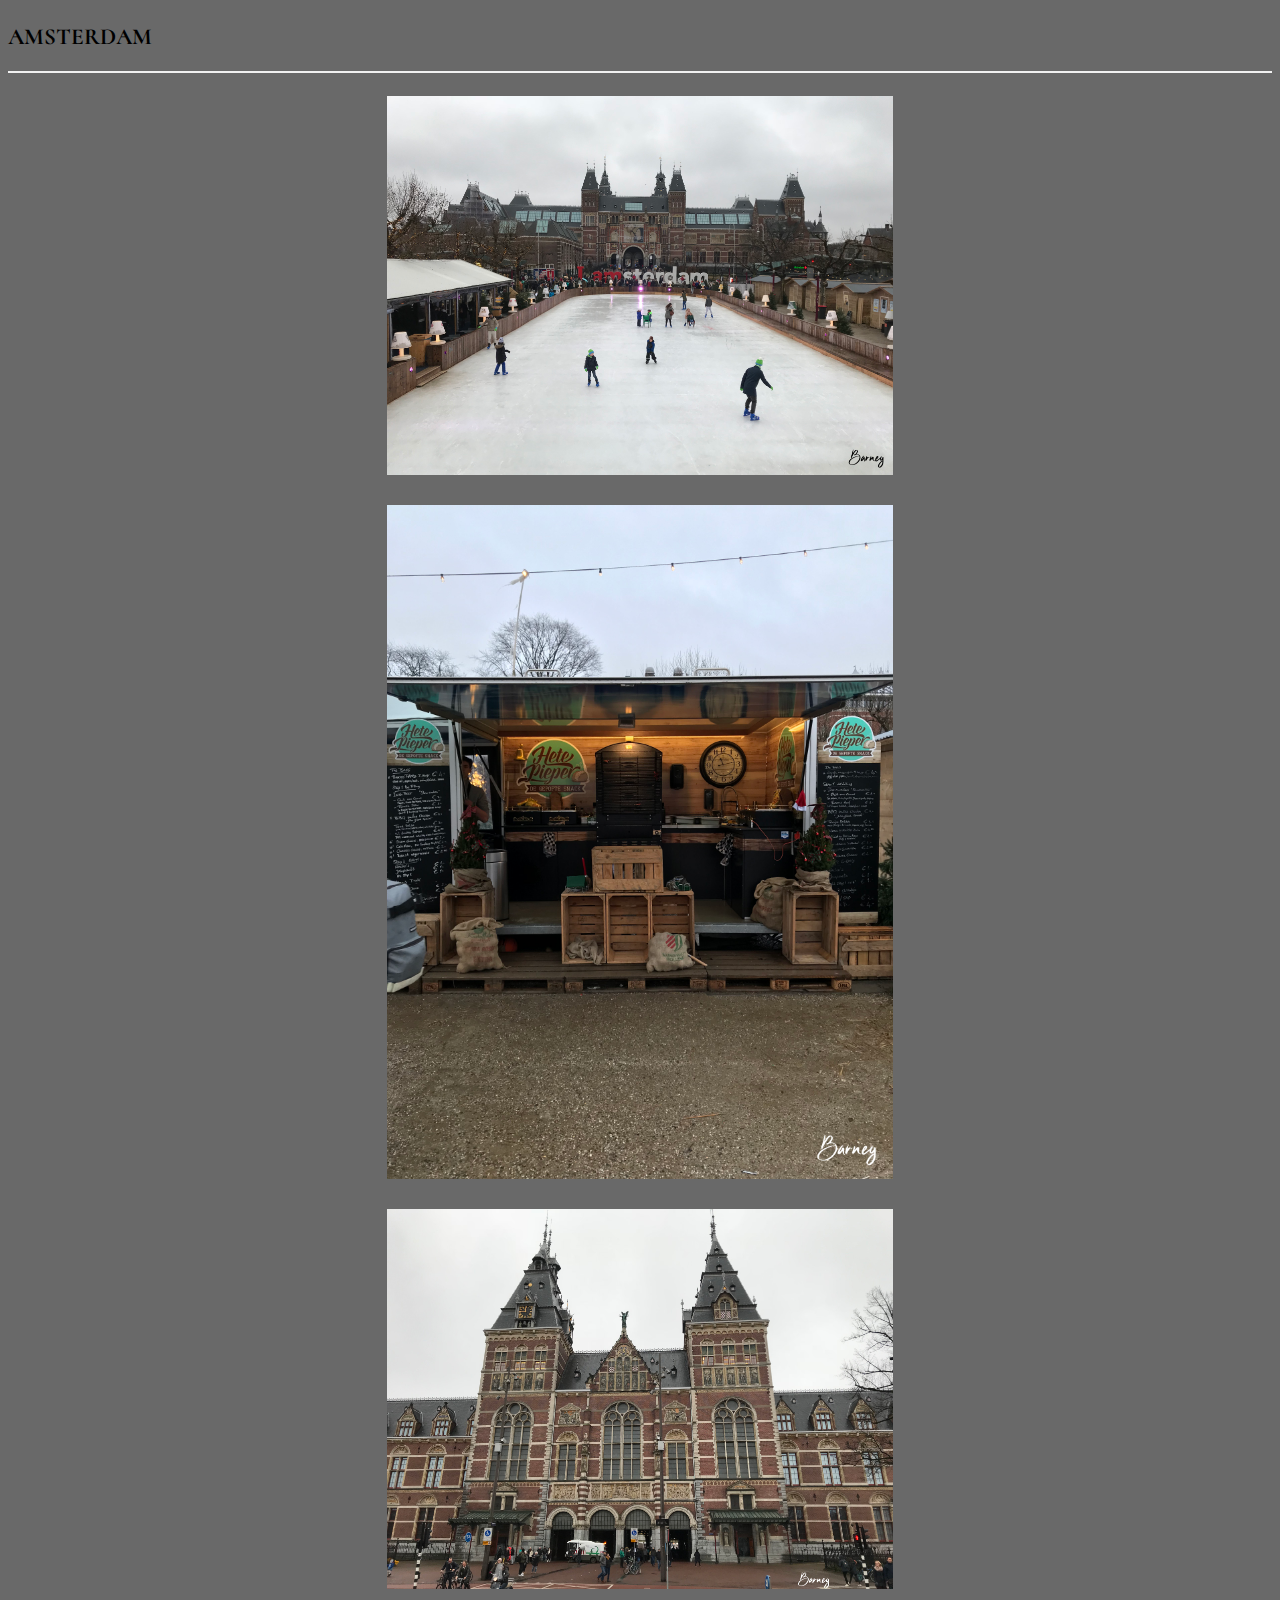
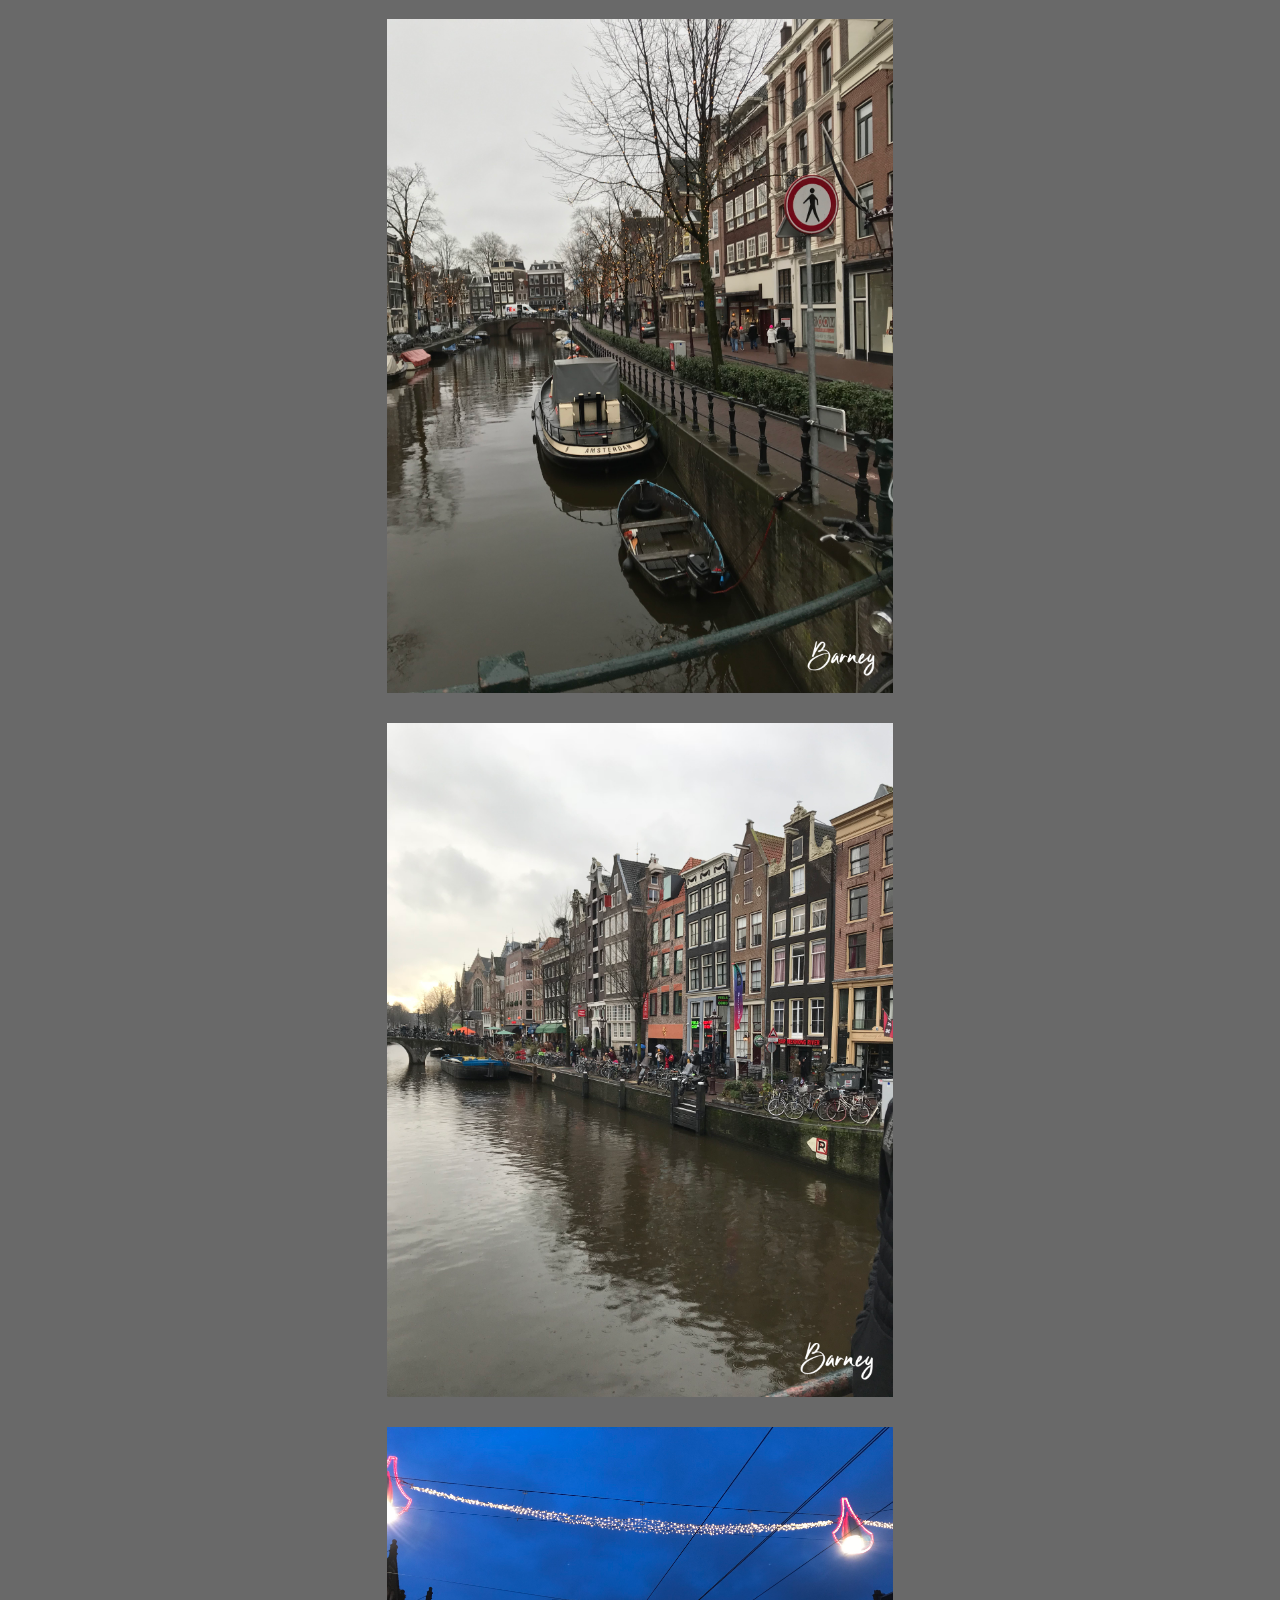
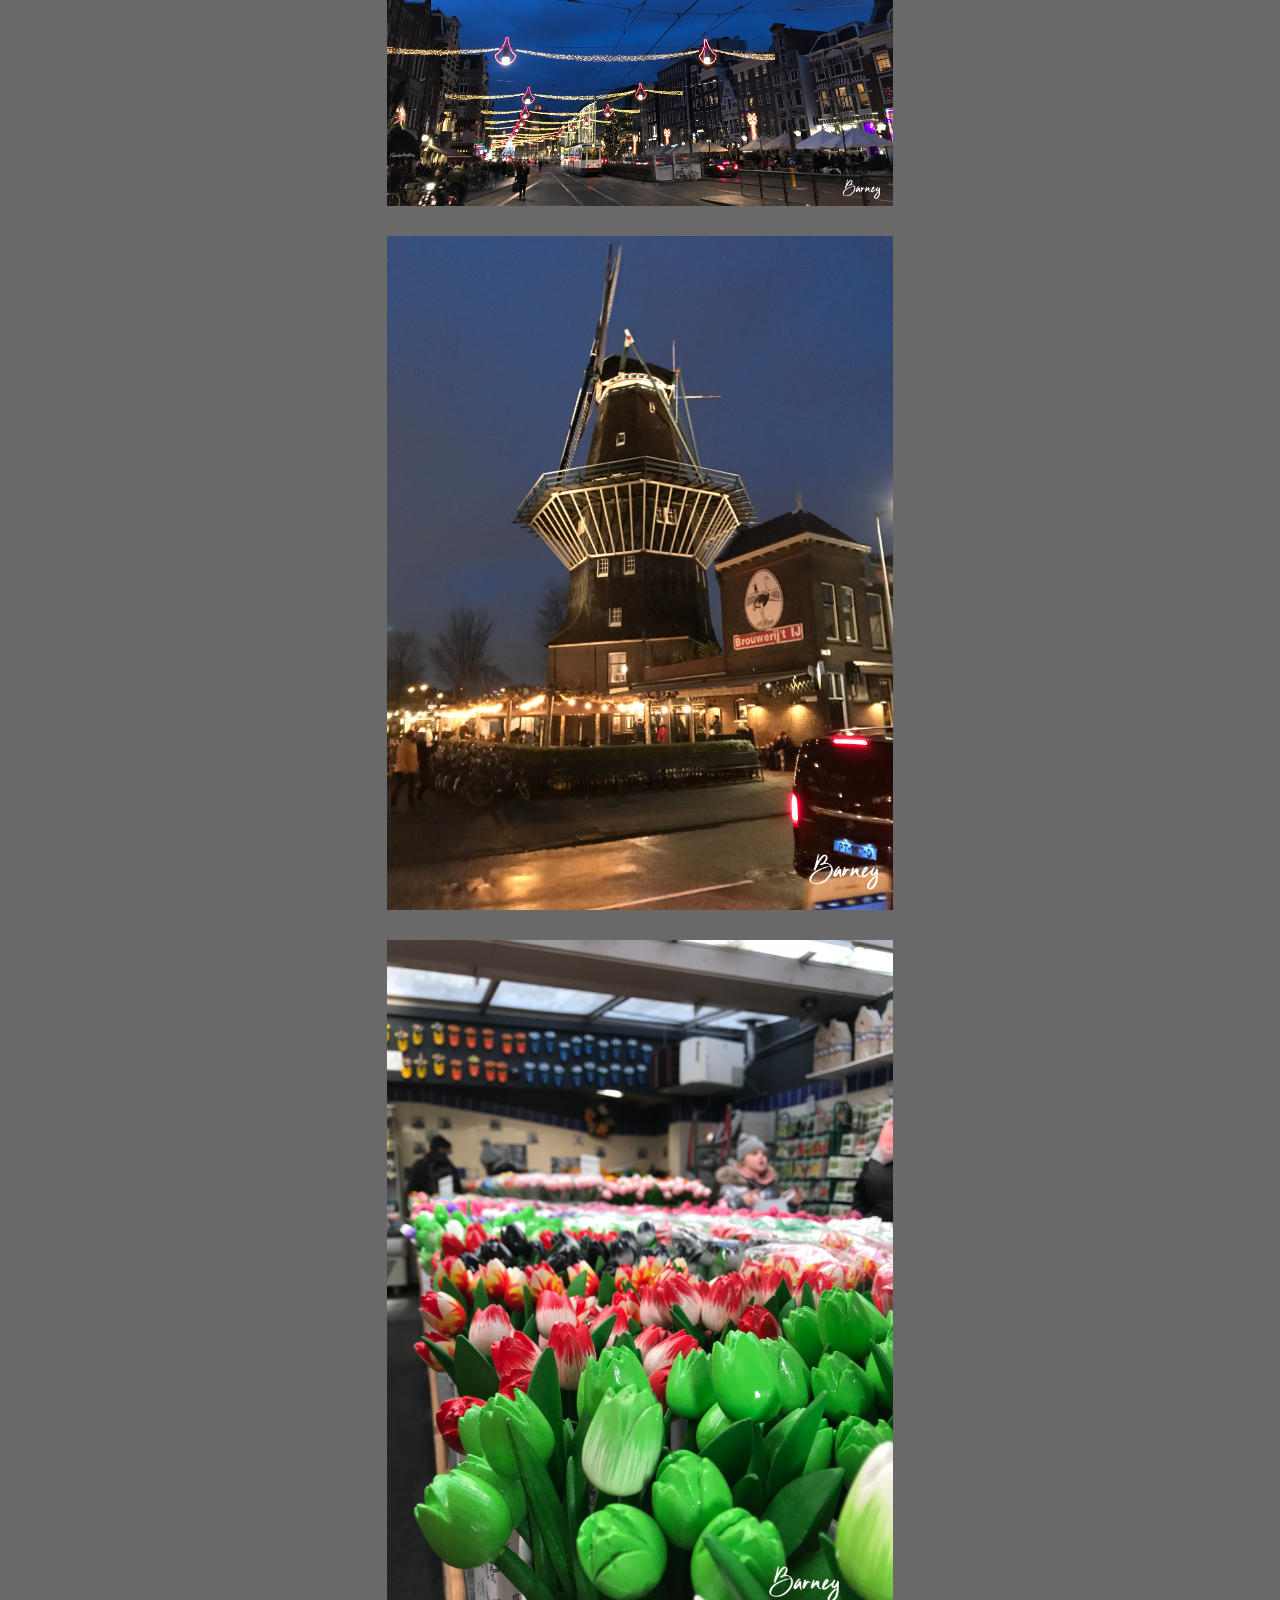
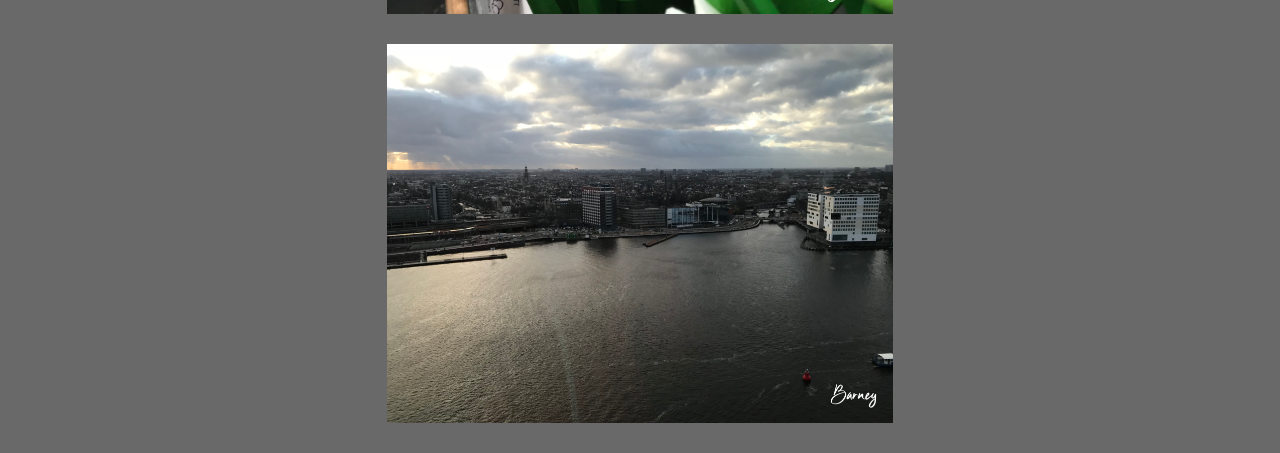
<file: Amsterdam.html>
<!DOCTYPE html>
<html>
<head>
	<title>Amsterdam</title>
	<link href="https://fonts.googleapis.com/css?family=Cormorant|Space+Mono&display=swap" rel="stylesheet">
	<link rel="stylesheet" type="text/css" href="photos.css">
</head>
<body>

<p>Amsterdam</p>

	<img src="./foto/amsterdam/amsterdam_001.JPG">
	<img src="./foto/amsterdam/amsterdam_002.JPG">
	<img src="./foto/amsterdam/amsterdam_003.JPG">


	<img src="./foto/amsterdam/amsterdam_004.JPG">
	<img src="./foto/amsterdam/amsterdam_005.JPG">
	<img src="./foto/amsterdam/amsterdam_006.JPG">


	<img src="./foto/amsterdam/amsterdam_007.JPG">
	<img src="./foto/amsterdam/amsterdam_008.JPG">
	<img src="./foto/amsterdam/amsterdam_009.JPG">

</body>
</html>
</file>
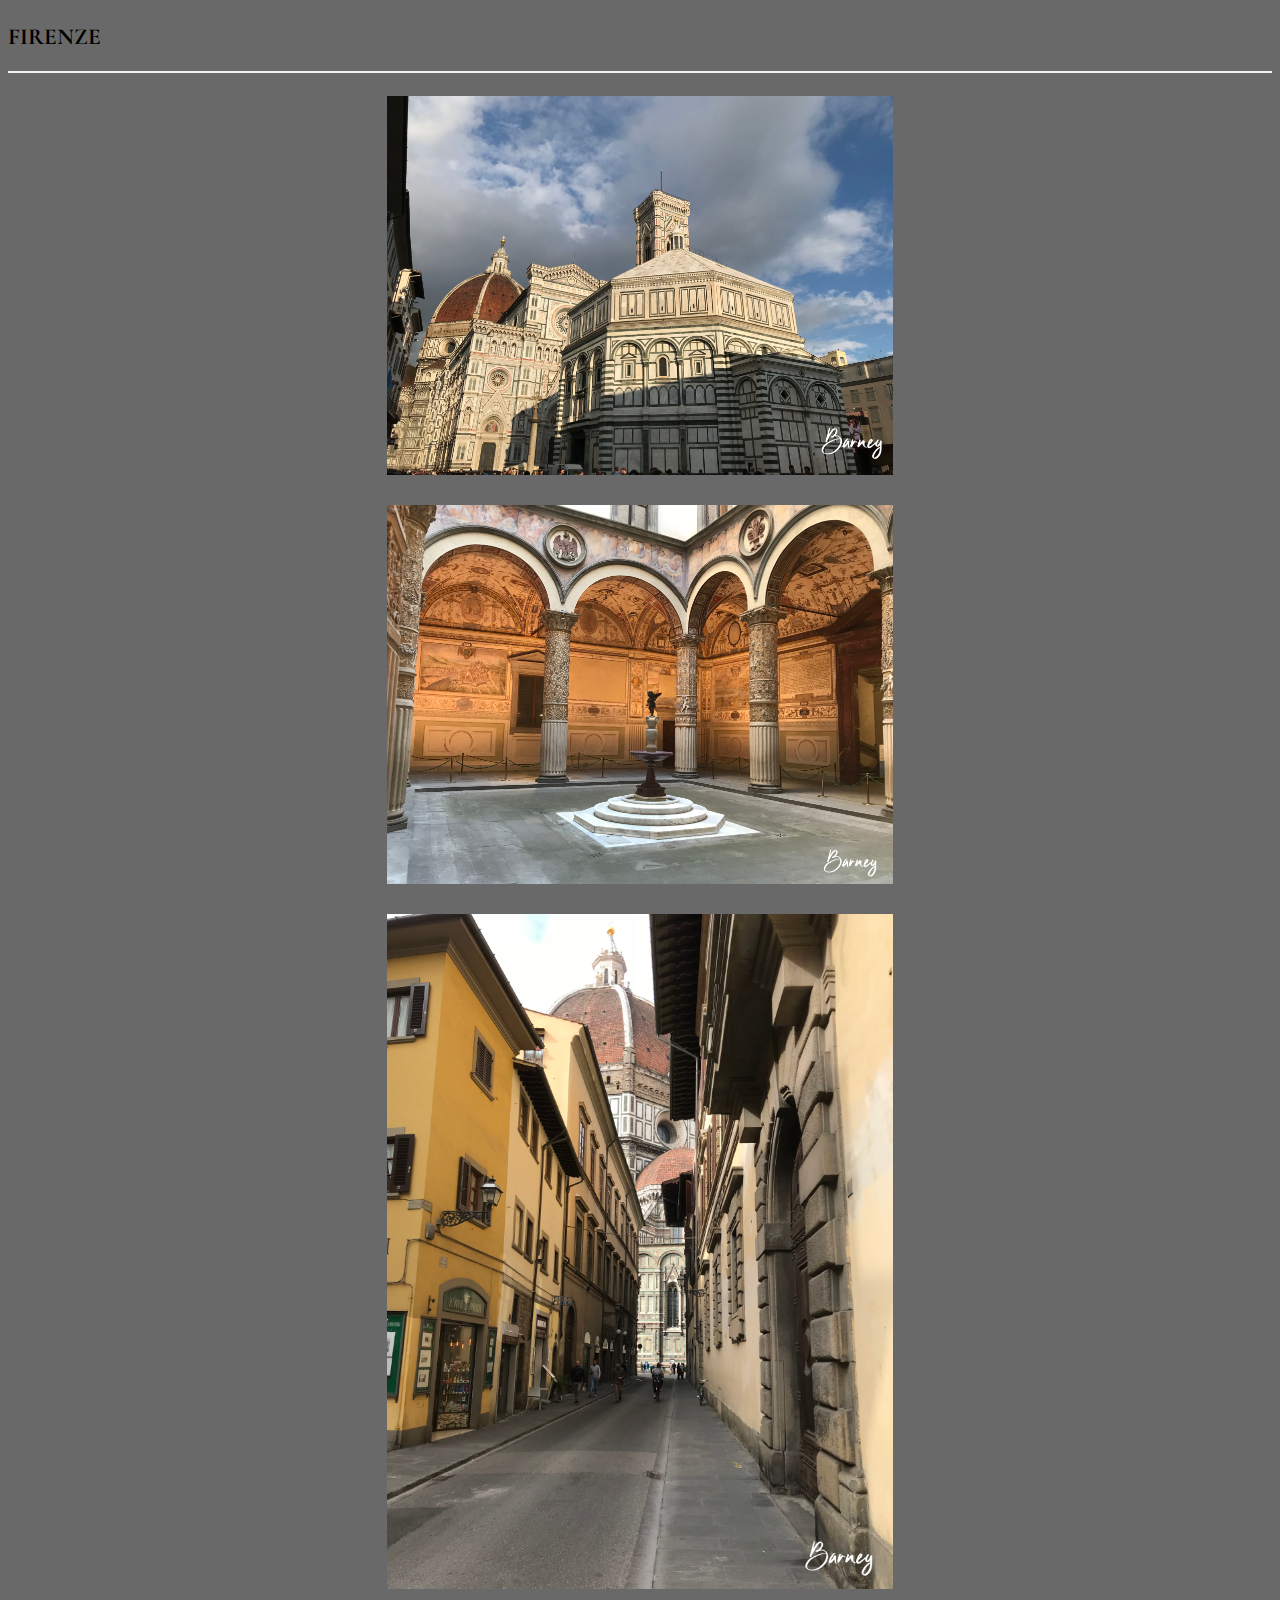
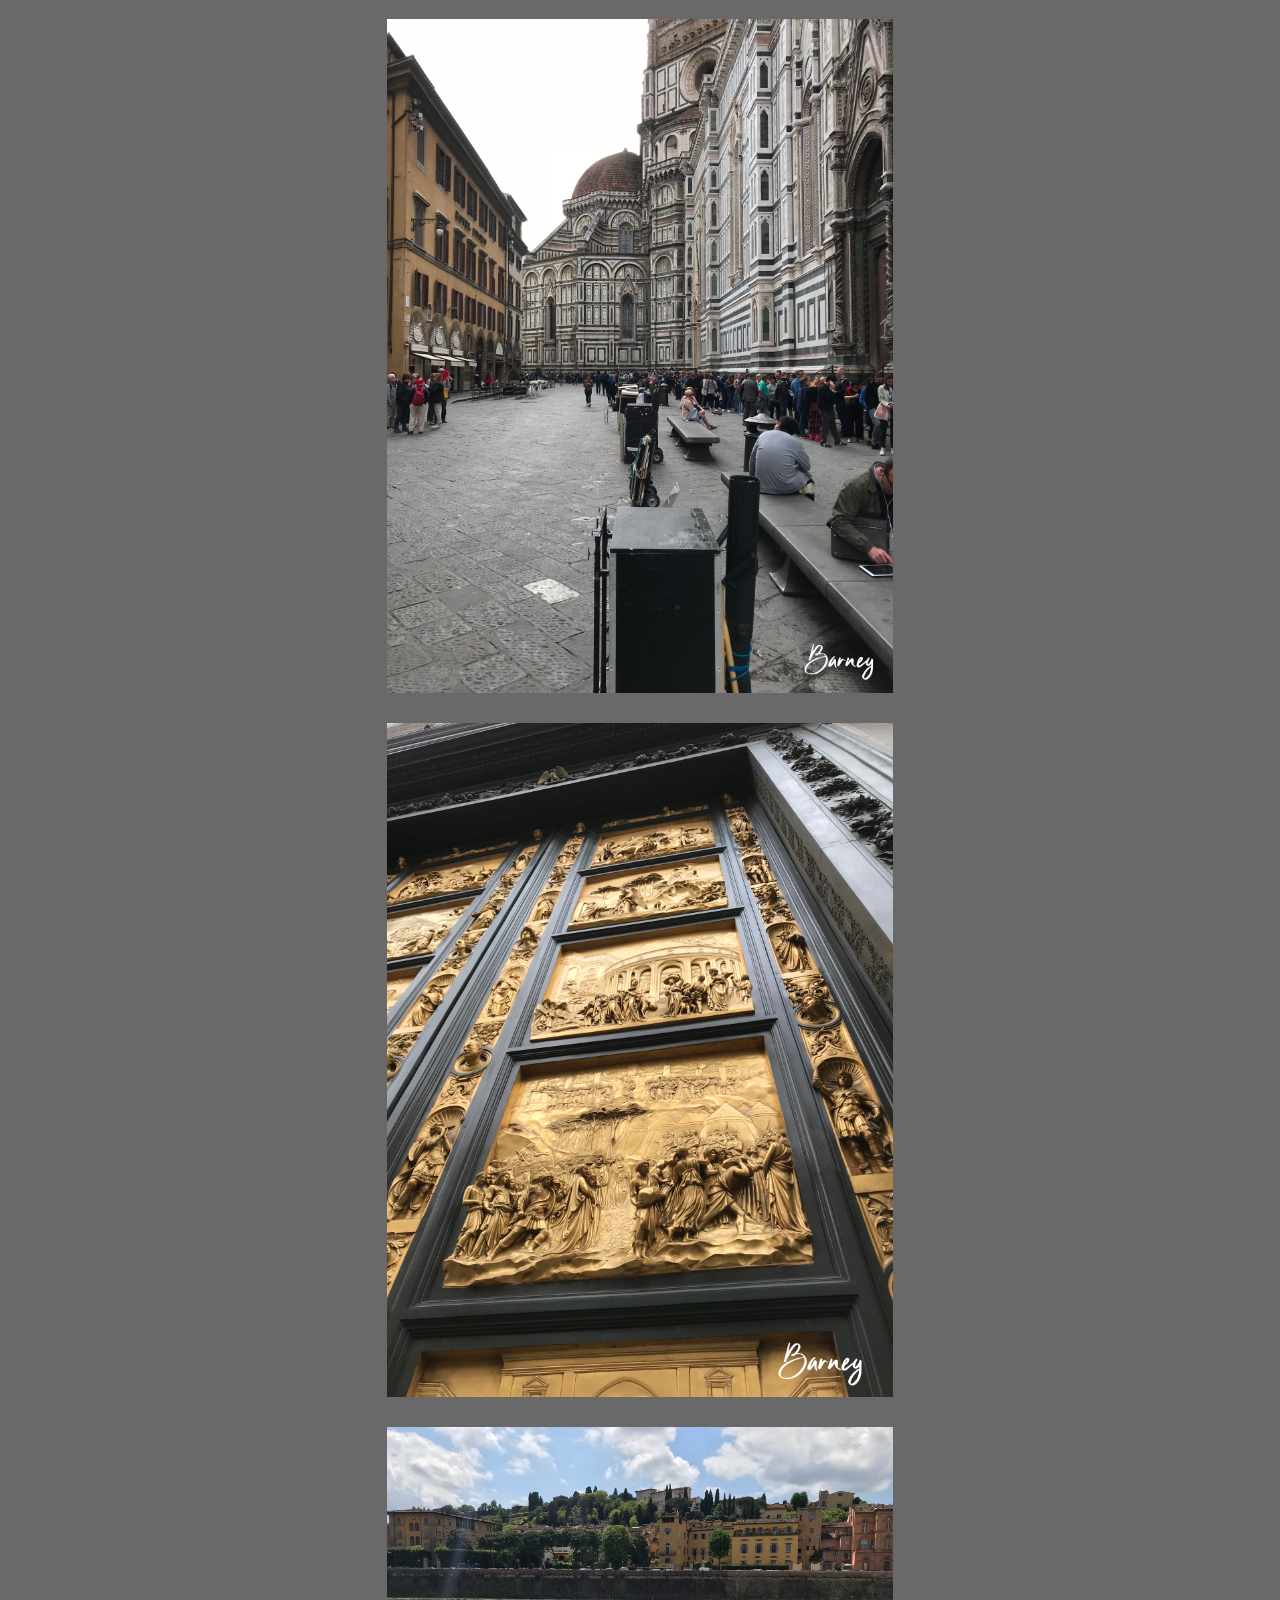
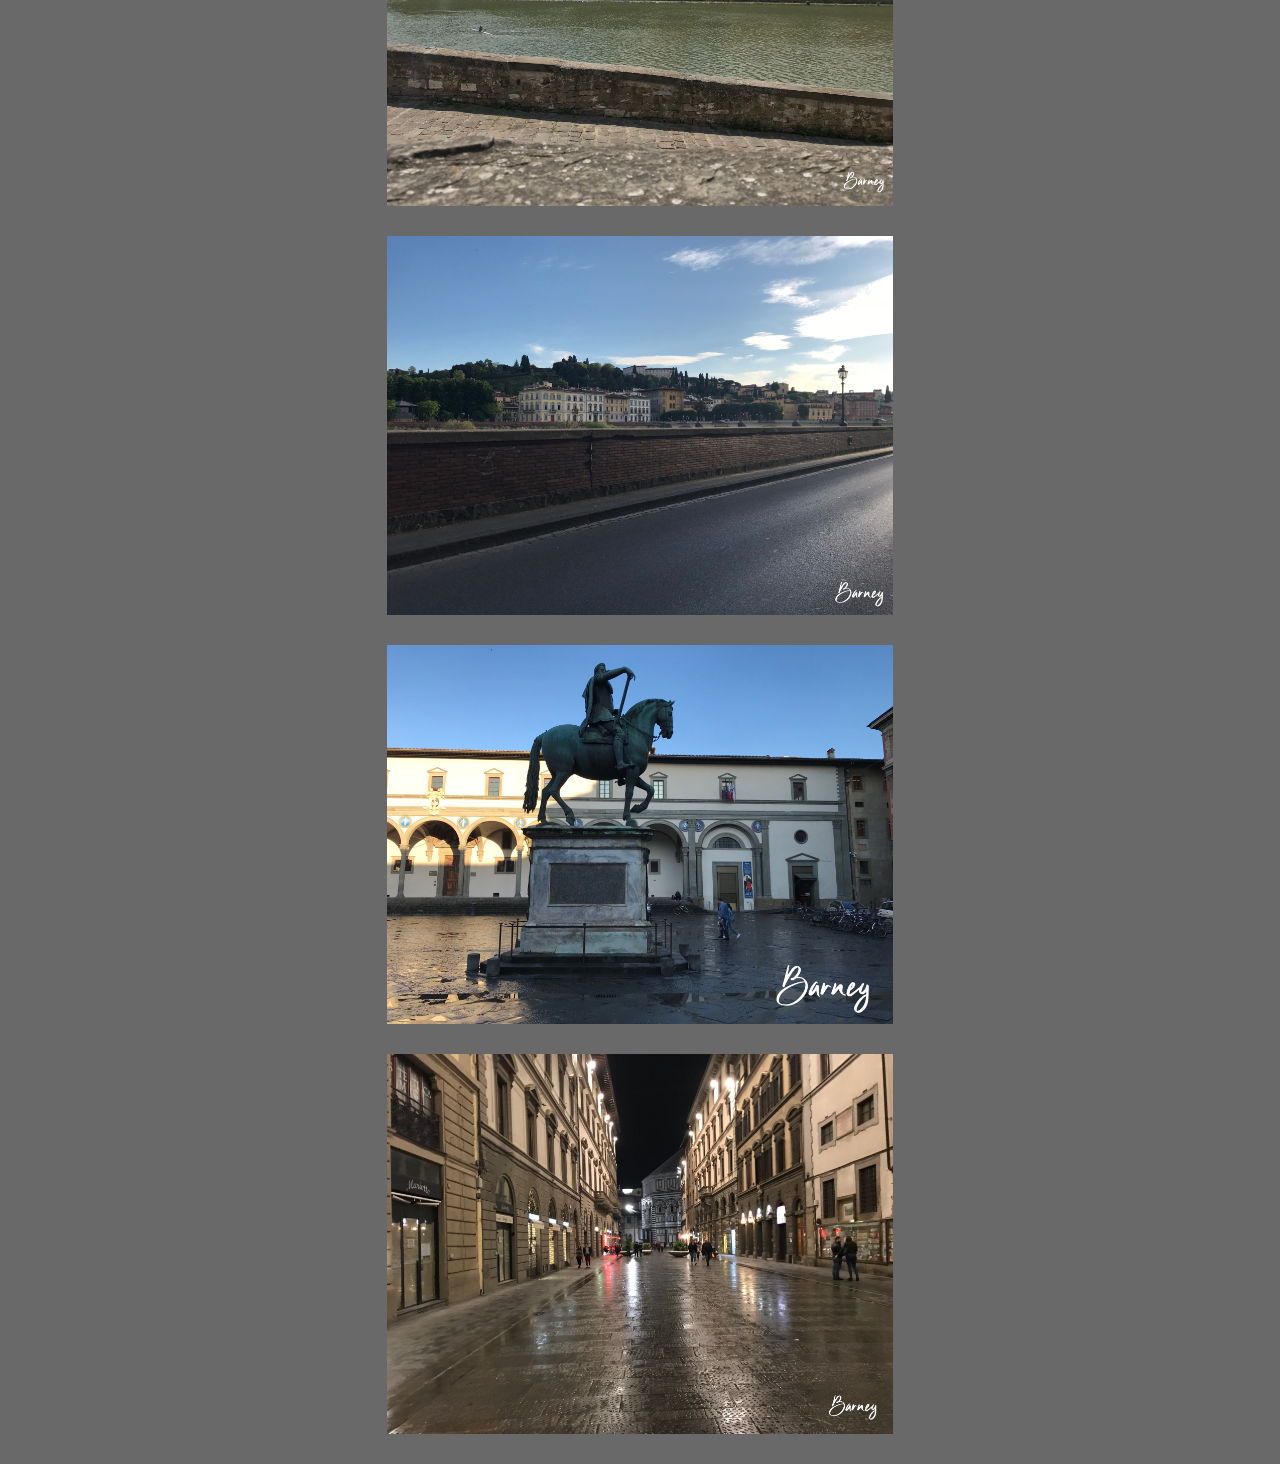
<file: Firenze.html>
<!DOCTYPE html>
<html>
<head>
	<title>Firenze</title>
	<link rel="stylesheet" type="text/css" href="photos.css">
	<link href="https://fonts.googleapis.com/css?family=Cormorant|Space+Mono&display=swap" rel="stylesheet">
	
</head>
<body>

<p>Firenze</p>

	<img src="./foto/firenze/firenze_001.JPG">
	<img src="./foto/firenze/firenze_002.JPG">
	<img src="./foto/firenze/firenze_003.JPG">


	<img src="./foto/firenze/firenze_004.JPG">
	<img src="./foto/firenze/firenze_005.JPG">
	<img src="./foto/firenze/firenze_006.JPG">


	<img src="./foto/firenze/firenze_007.JPG">
	<img src="./foto/firenze/firenze_008.JPG">
	<img src="./foto/firenze/firenze_009.JPG">


</body>
</html>
</file>
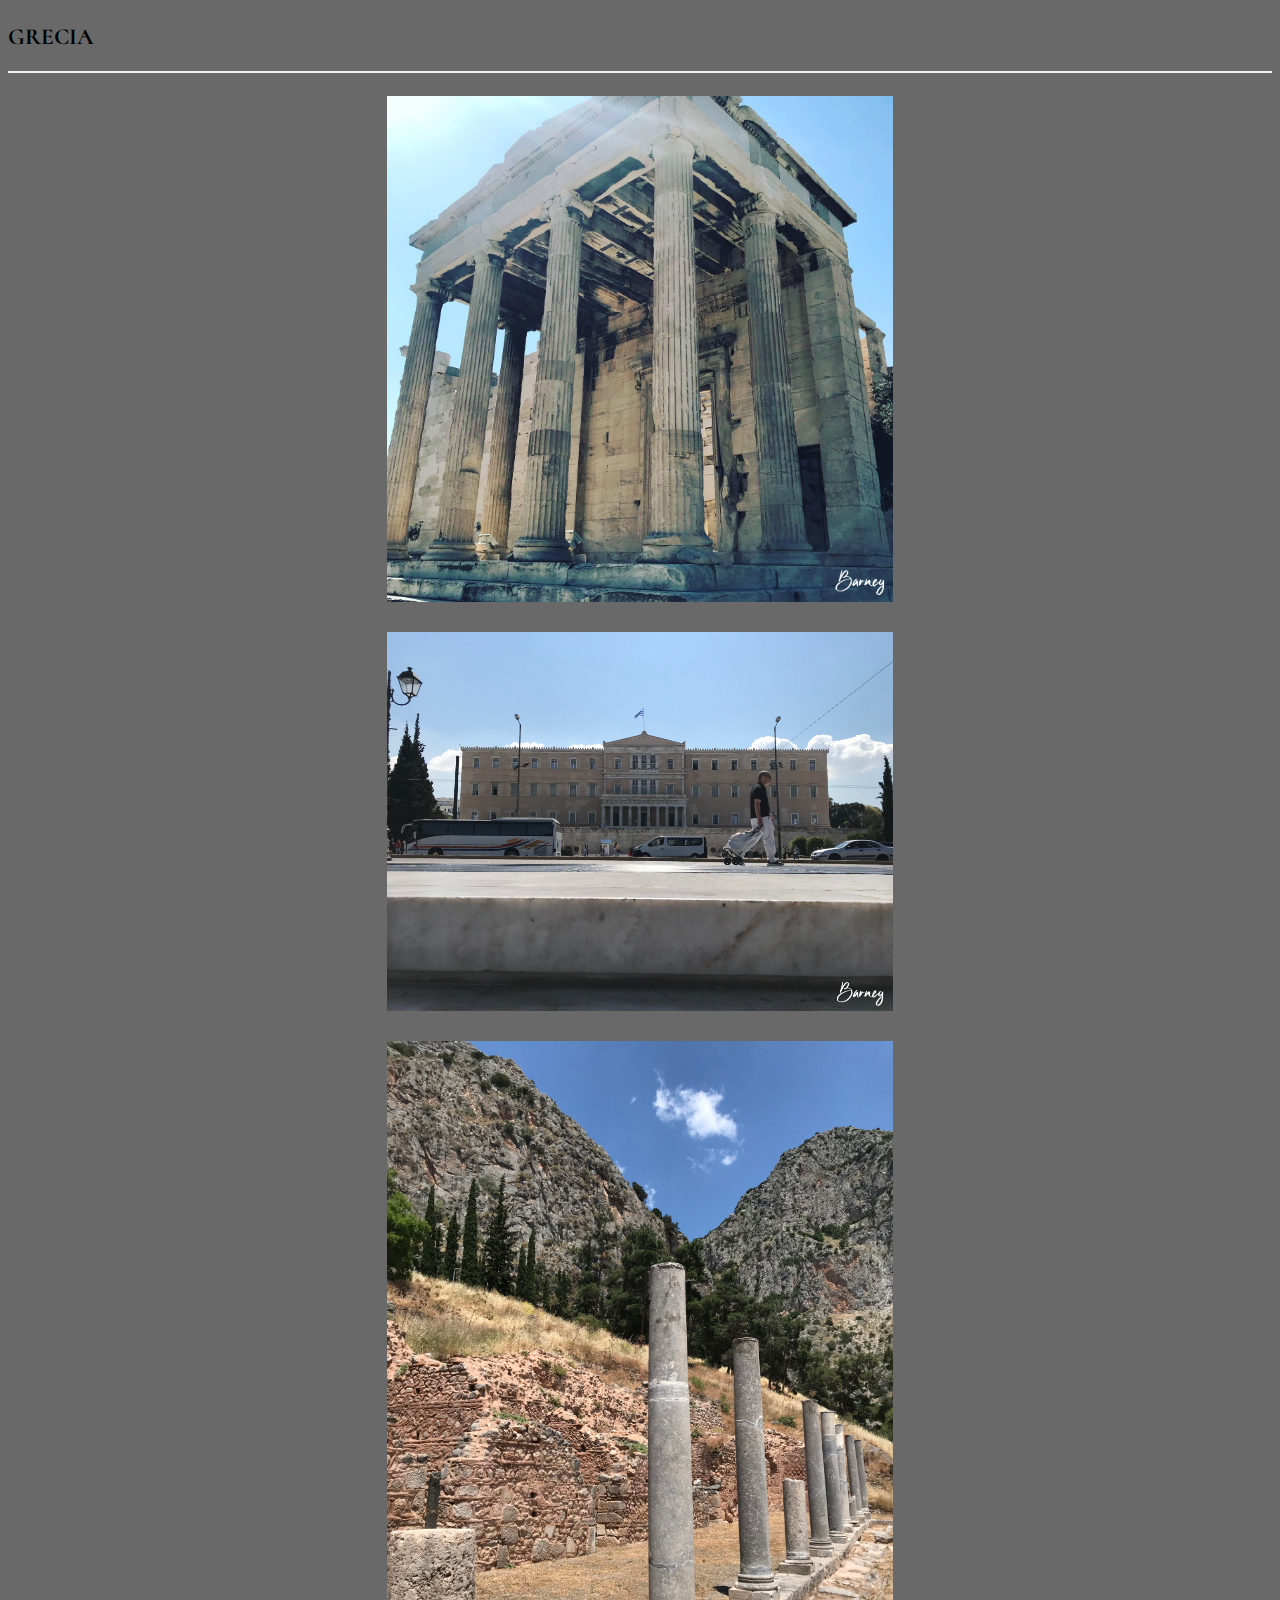
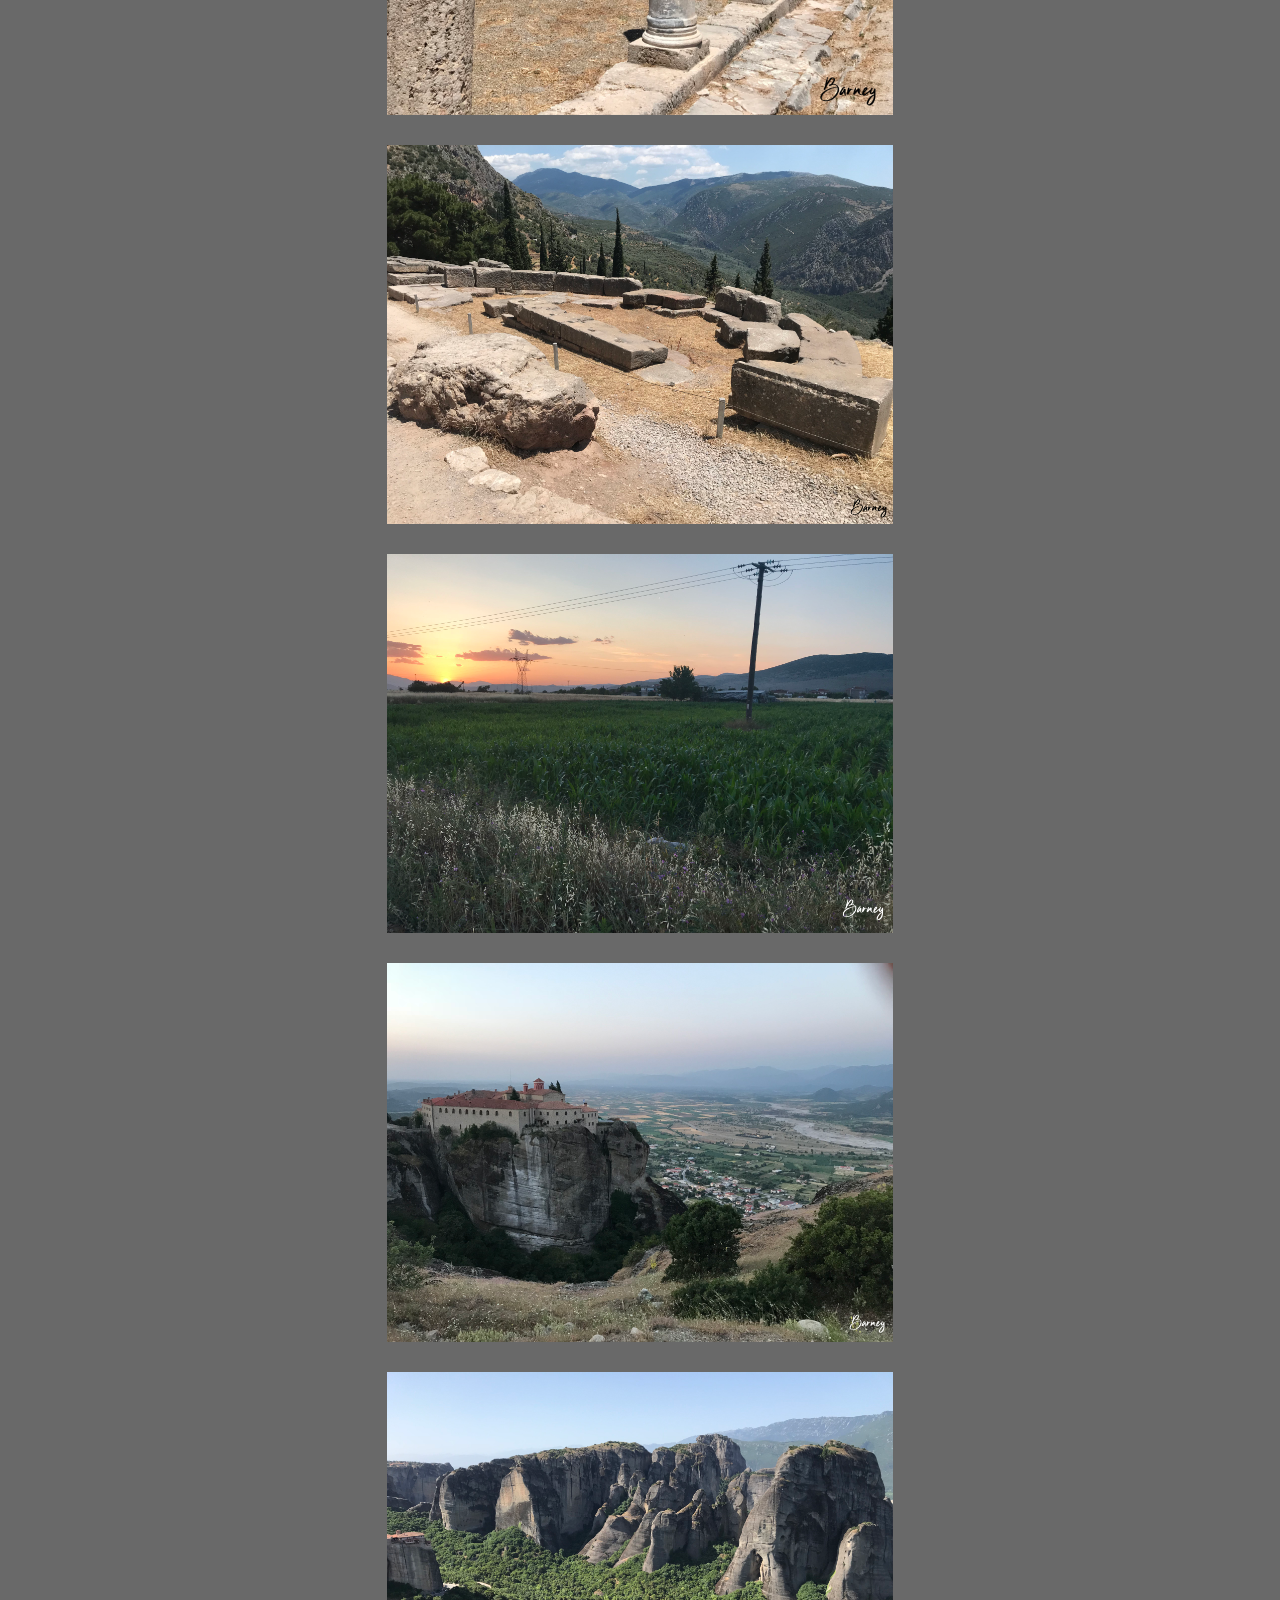
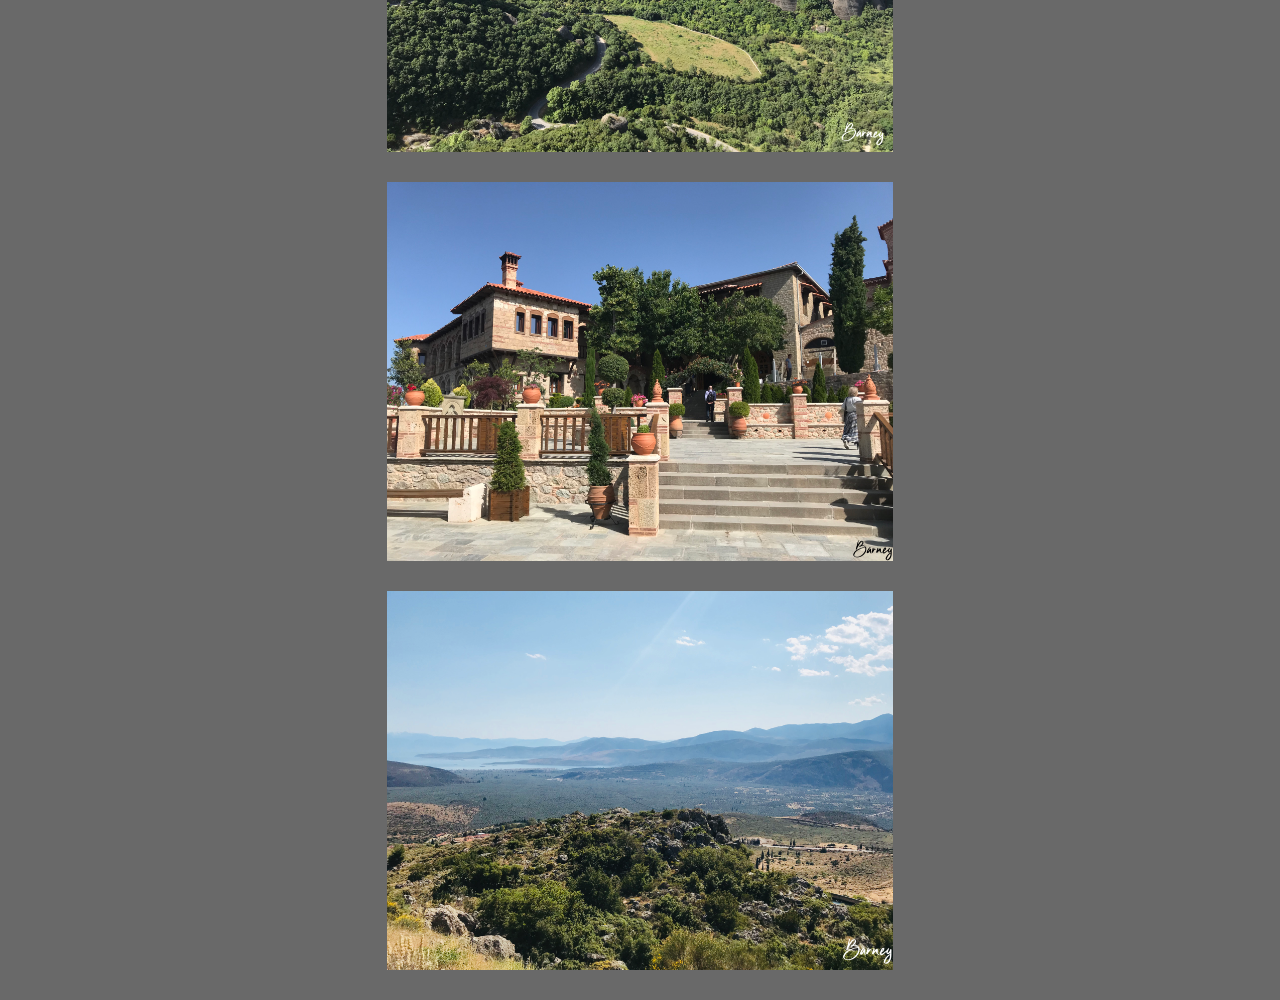
<file: Grecia.html>
<!DOCTYPE html>
<html>
<head>
	<title>Grecia</title>
	<link href="https://fonts.googleapis.com/css?family=Cormorant|Space+Mono&display=swap" rel="stylesheet">
	<link rel="stylesheet" type="text/css" href="photos.css">
</head>
<body>

<p>Grecia</p>

	<img src="./foto/grecia/grecia_001.JPG">
	<img src="./foto/grecia/grecia_002.JPG">
	<img src="./foto/grecia/grecia_003.JPG">


	<img src="./foto/grecia/grecia_004.JPG">
	<img src="./foto/grecia/grecia_005.JPG">
	<img src="./foto/grecia/grecia_006.JPG">


	<img src="./foto/grecia/grecia_007.JPG">
	<img src="./foto/grecia/grecia_008.JPG">
	<img src="./foto/grecia/grecia_009.JPG">

</body>
</html>
</file>
<file: photos.css>
html{
	background-color: dimgrey;
}

/*img {
	width: 30%;
	float: left;
	margin: 1.66%;
}*/

img {
  display: block;
  margin-left: auto;
  margin-right: auto;

  margin-bottom: 30px;
  width: 40%;
}

/*p {bar
	font-family: Cormorant;
	margin-left: 1.66%;
	font-size: 23px;
	font-weight: 800;
	text-transform: uppercase;
	border-bottom: 2px solid #f1f1f1;
	width: 30%;
	padding-bottom: 20px;
}
*/
p {
	font-family: Cormorant;
	margin-left: auto;
	font-size: 23px;
	font-weight: 800;
	text-transform: uppercase;
	border-bottom: 2px solid #f1f1f1;
	width: auto;
	padding-bottom: 20px;
}
</file>
